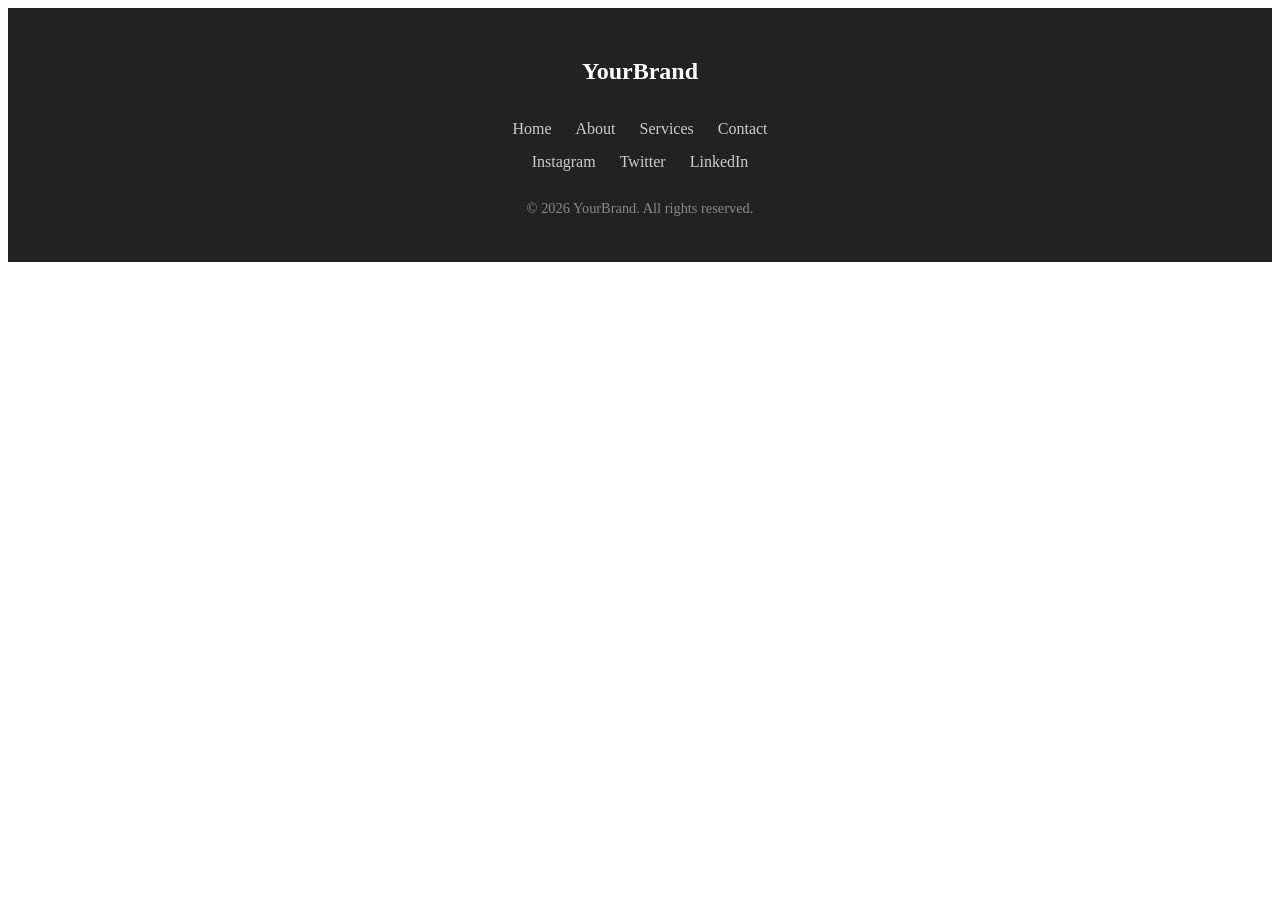
<file: Footer.html>
<!DOCTYPE html>
<html lang="en">
<head>
    <meta charset="UTF-8">
    <meta name="viewport" content="width=device-width, initial-scale=1.0">
    <title>Login page</title>
    <link rel="stylesheet" href="Footer.css">
</head>
<body>

    <!-- Footer Section -->
<footer>
  <div class="footer-container">
    <div class="footer-logo">
      <h2>YourBrand</h2>
    </div>

    <div class="footer-links">
      <a href="#home">Home</a>
      <a href="#about">About</a>
      <a href="#services">Services</a>
      <a href="#contact">Contact</a>
    </div>

    <div class="footer-social">
      <a href="#">Instagram</a>
      <a href="#">Twitter</a>
      <a href="#">LinkedIn</a>
    </div>

    <p class="footer-copy">© 2026 YourBrand. All rights reserved.</p>
  </div>
</footer>
    
</body>
</html>
</file>
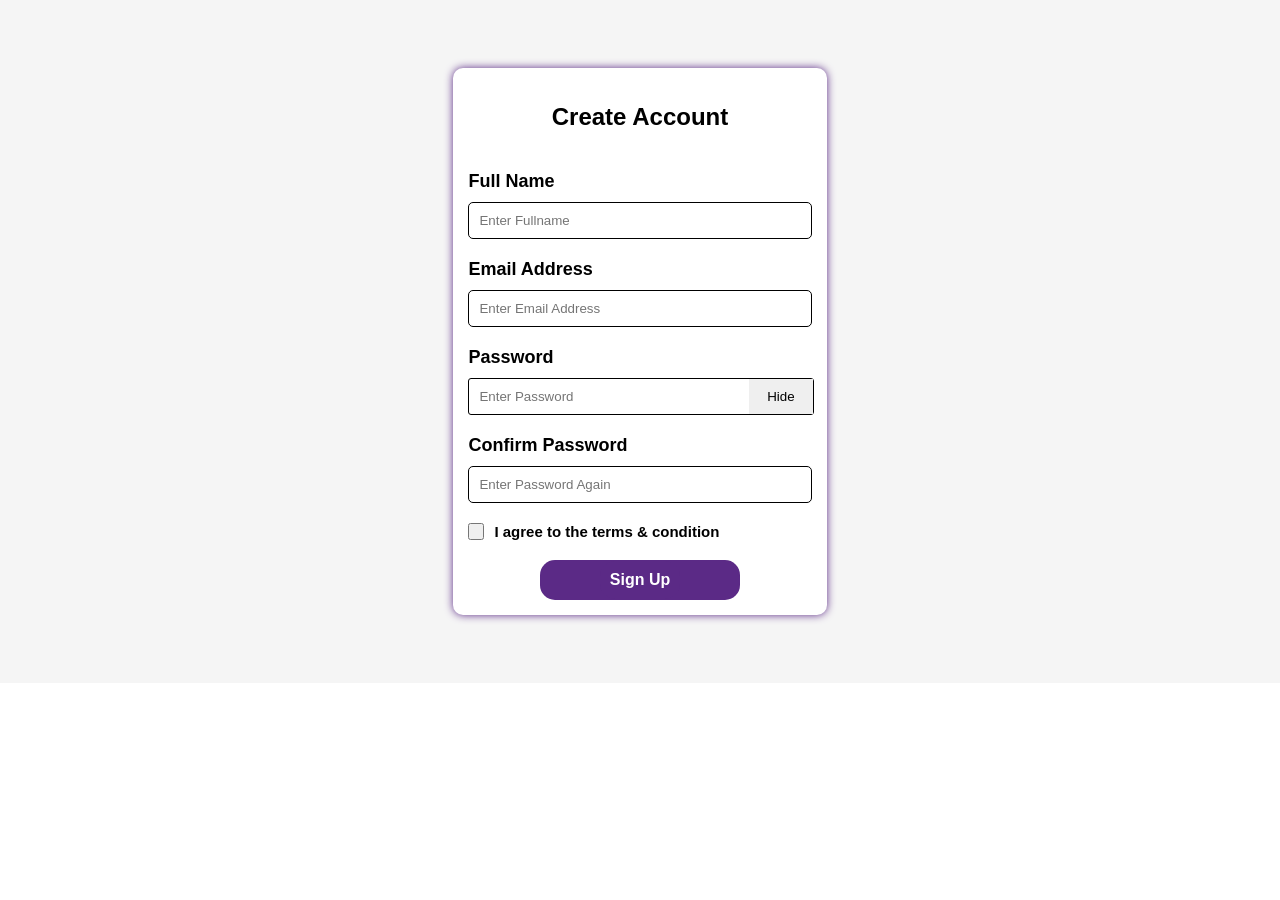
<file: signUp.html>
<!doctype html>
<html lang="en">
  <head>
    <meta charset="UTF-8" />
    <meta name="viewport" content="width=device-width, initial-scale=1.0" />
    <title>Sign Up Page</title>

    <link rel="preconnect" href="https://fonts.googleapis.com" />
    <link rel="preconnect" href="https://fonts.gstatic.com" crossorigin />
    <link
      href="https://fonts.googleapis.com/css2?family=DM+Sans:ital,opsz,wght@0,9..40,100..1000;1,9..40,100..1000&family=Google+Sans+Flex&family=Slackey&display=swap"
      rel="stylesheet"
    />

    <link rel="stylesheet" href="signUp.css" />
  </head>
  <body>
    <nav class="content1">
      <div class="content-holder1">
        <div class="content-holder2">
          <div class="Create-acc">
            <h1>Create Account</h1>
          </div>

          <div class="label-1">
            <label for="name">Full Name</label>
            <input type="text" placeholder="Enter Fullname" />
          </div>

          <div class="label-2">
            <label for="name">Email Address</label>
            <input type="email" placeholder="Enter Email Address" />
          </div>

          <div class="label-3">
            <label for="name">Password</label>
            <div class="sit-edit">
              <input
                type="name"
                class="input-3"
                id="input"
                placeholder="Enter Password"
              />
              <button id="button">Hide</button>
            </div>
          </div>

          <div class="label-4">
            <label for="name">Confirm Password</label>
            <input
              type="password"
              id="confirmPassword"
              placeholder="Enter Password Again"
            />
            <!-- <p id="PasswordError"></p> -->
          </div>

          <div class="label-5">
            <button></button>
            <label for="name" class="lb-5-info"
              >I agree to the terms & condition</label
            >
          </div>

          <div class="label-6">
            <a href="Real-interface.html"> <button>Sign Up</button></a>
            <!-- <a href="logOut.html">Sign Up</a> -->
          </div>
        </div>
      </div>
    </nav>

    <script src="signUp.js"></script>
  </body>
</html>
</file>
<file: Footer.css>
/* Footer Styling */
footer {
  background-color: #222;
  color: #fff;
  text-align: center;
  padding: 30px 0;
}

.footer-container {
  display: flex;
  flex-direction: column;
  align-items: center;
  gap: 15px;
}

.footer-links a,
.footer-social a {
  color: #ccc;
  margin: 0 10px;
  text-decoration: none;
  transition: color 0.3s ease;
}

.footer-links a:hover,
.footer-social a:hover {
  color: #00bcd4; /* Subtle hover animation */
}

.footer-copy {
  font-size: 0.9em;
  color: #888;
}
</file>
<file: signUp.css>
body {
  margin: 0;
  font-family: "Google Sans Flex", sans-serif;
  font-optical-sizing: auto;
  /* font-weight: 400; */
  font-style: normal;
  font-variation-settings:
    "slnt" 0,
    "wdth" 100,
    "ROND" 0;
}

.content-holder1 {
  background-color: whitesmoke;
  padding: 68px;
  /* border: 1px solid black; */
  align-items: center;
  justify-content: center;
  display: flex;
}

.Create-acc {
  display: flex;
  justify-content: center;
  margin: 0;
}

.content-holder2 {
  display: flex;
  width: 30%;
  justify-content: center;
  flex-direction: column;
  gap: 20px;
  padding: 15px;
  background-color: white;
  border-radius: 10px;
  box-shadow: 0px 0px 8px #5b2a86;
}

.label-1 {
  display: flex;
  flex-direction: column;
  gap: 10px;
}

.label-2 {
  display: flex;
  flex-direction: column;
  gap: 10px;
}

.label-3 {
  display: flex;
  flex-direction: column;
  /* border: 1px solid blue; */
  gap: 10px;
  width: 100%;
}

.sit-edit {
  display: flex;
  width: 100%;
  border: 1px solid black;
  border-radius: 3px;
}

.sit-edit button {
  border: none;
  width: 80px;
  border: 10px;
}

.input-3 {
  width: 100%;
  border: none;
  outline: none;
}

.label-4 {
  display: flex;
  flex-direction: column;
  gap: 10px;
}

.label-5 {
  display: flex;
  gap: 10px;
}

.lb-5-info {
  font-size: 15px;
  font-weight: 600;
}

.label-6 {
  display: flex;
  justify-content: center;
}

.label-6 button {
  padding: 10px;
  border-radius: 15px;
  border: none;
  color: white;
  background-color: #5b2a86;
  width: 100%;
  font-weight: 600;
  font-size: 16px;
}

.label-6 a:hover {
  transform: scale(92%);
  color: white;
}

.label-6 a {
  padding: 1px 60px;
  background-color: #5b2a86;
  border-radius: 15px;
  transition: 0.4s ease;
}

input {
  padding: 10px;
  border-radius: 5px;
  border: 1px solid black;
  outline: none;
}

label {
  font-size: 18px;
  font-weight: 600;
}

@media (max-width: 768px) {
  body {
    margin: 0;
  }

  .content-holder1 {
    background-color: white;
    padding: 4px;
    /* border: 1px solid black; */
  }

  .Create-acc {
    display: flex;
    justify-content: center;
    margin: 0;
  }

  .content-holder2 {
    display: flex;
    border: none;
    flex-direction: column;
    gap: 20px;
    padding: 10px;
    width: 100%;
    /* background-color: white; */
    border-radius: 10px;
    box-shadow: none;
    height: 65vh;
  }

  .label-1 {
    display: flex;
    flex-direction: column;
    gap: 10px;
  }

  .label-2 {
    display: flex;
    flex-direction: column;
    gap: 10px;
  }

  .label-3 {
    display: flex;
    flex-direction: column;
    /* border: 1px solid blue; */
    gap: 10px;
    width: 100%;
  }

  .sit-edit {
    display: flex;
    width: 100%;
    border: 1px solid black;
    border-radius: 3px;
  }

  .sit-edit button {
    border: none;
    width: 80px;
    border: 10px;
  }

  .input-3 {
    width: 100%;
    border: none;
    outline: none;
  }

  .label-4 {
    display: flex;
    flex-direction: column;
    gap: 10px;
  }

  .label-5 {
    display: flex;
    gap: 10px;
  }

  .lb-5-info {
    font-size: 15px;
    font-weight: 600;
  }

  .label-6 button {
    padding: 7px;
    border-radius: 15px;
    border: none;
    color: white;
    background-color: #5b2a86;
    width: 100%;
    font-weight: 600;
    font-size: 16px;
  }

  .label-6 a:hover {
    transform: scale(92%);
    color: white;
  }

  .label-6 a {
    padding: 5px 65px;
    background-color: #5b2a86;
    border-radius: 10px;
    transition: 0.4s ease;
  }

  input {
    padding: 10px;
    border-radius: 5px;
    border: 1px solid black;
    outline: none;
  }

  label {
    font-size: 18px;
    font-weight: 600;
  }
}
</file>
